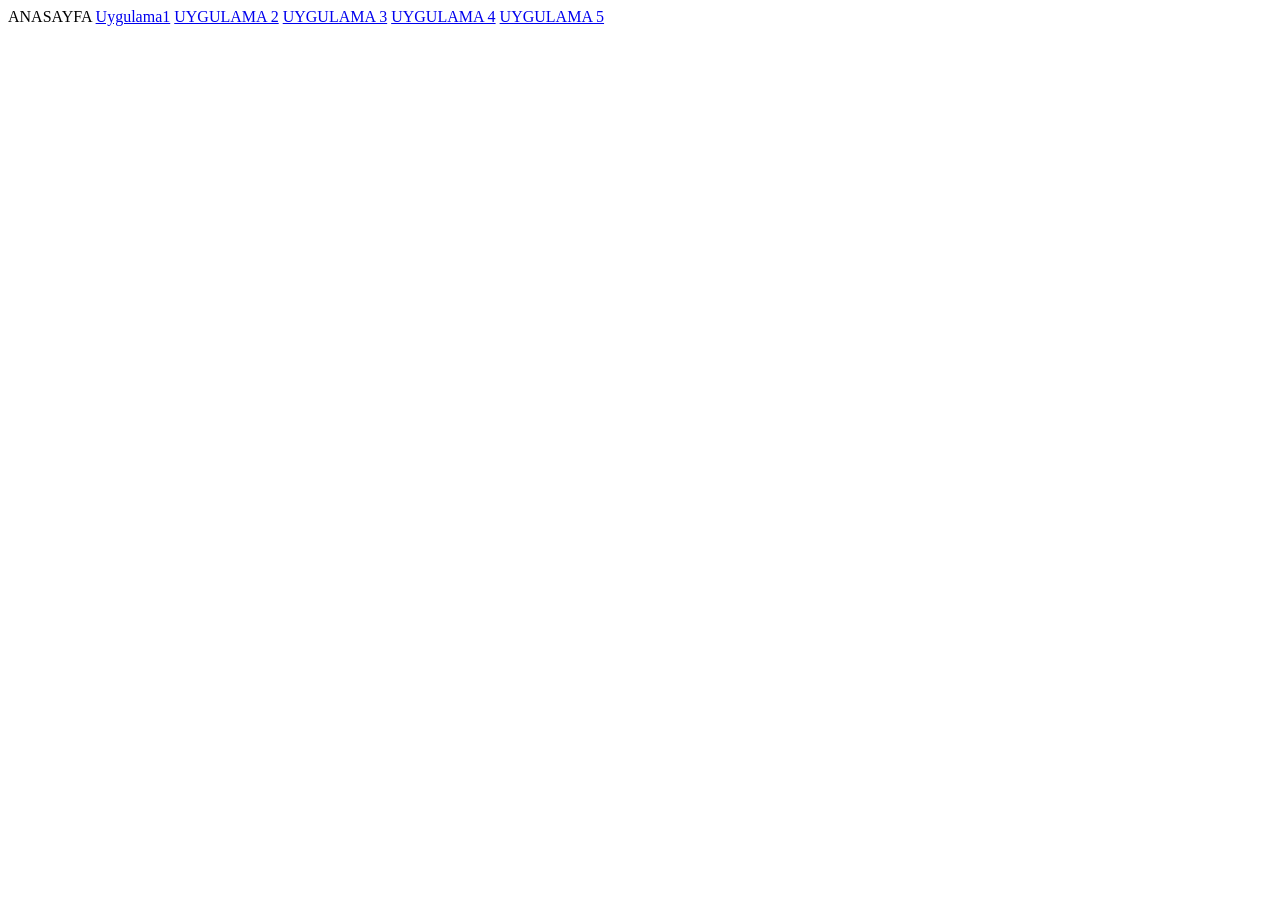
<file: index.html>
<!DOCTYPE html>
<html>
    <body>
        ANASAYFA
        <a href="uygulama1_HTML5.html">Uygulama1</a>
        <a href="uygulama2_h1h6.html">UYGULAMA 2</a>
        <a href="uygulama3_OL.html">UYGULAMA 3</a>
        <a href="uygulama4_UL.html">UYGULAMA 4</a>
        <a href="uygulama5_table.html">UYGULAMA 5</a>
    </body>
</html>
</file>
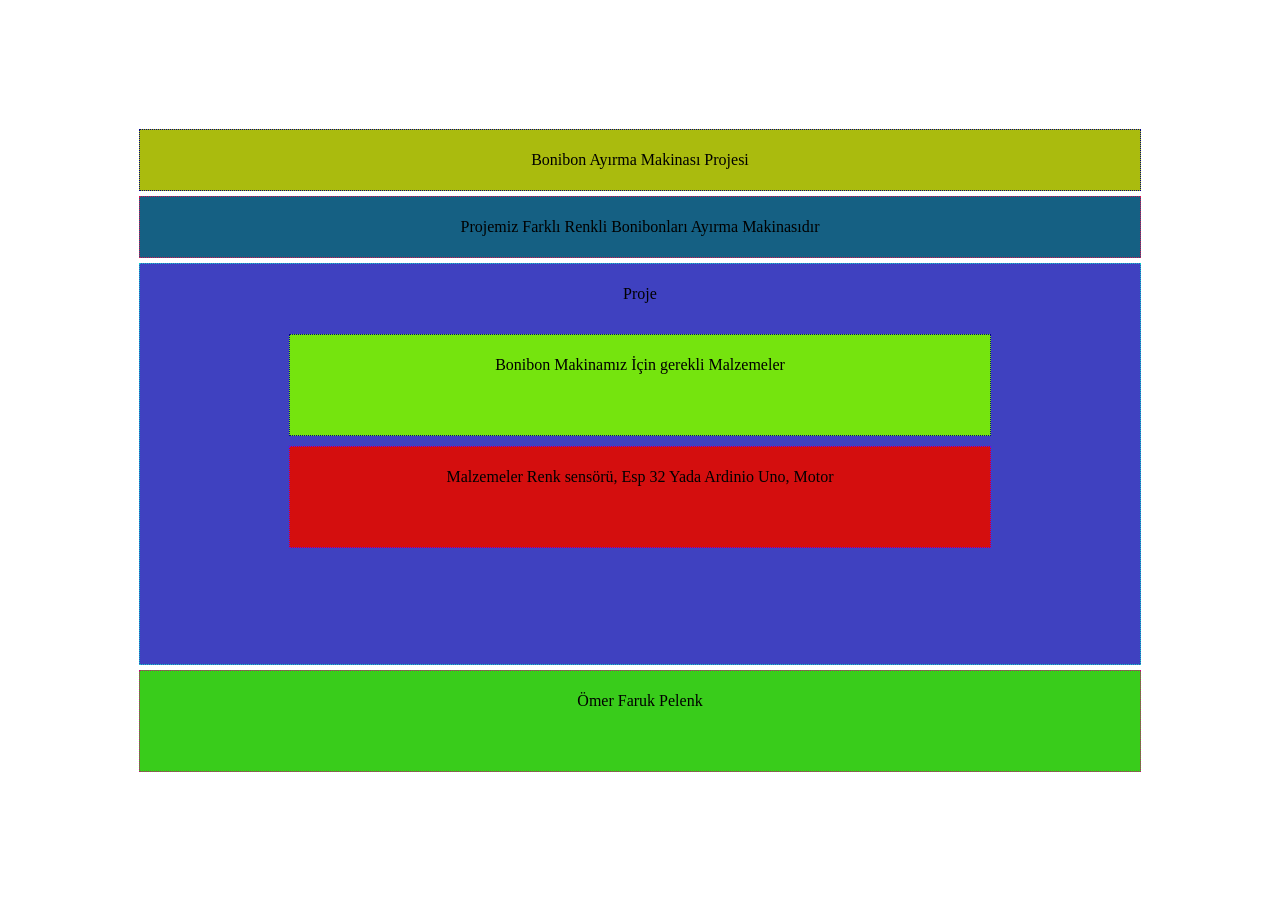
<file: odevler2.html>
<!DOCTYPE html>
<html>
    <head>
        <title>Anlamsal ile Web sayfası</title>
        <style>
           body{
            margin: 0;
            display: flex;
            flex-direction: column;
            align-items: center;
            justify-content: center;
            min-height: 100vh;
           } 

            header{
                width: 1000px;
                border: 1px dotted darkblue;
                height: 60px;
                background-color: rgb(170, 187, 14);
                text-align: center;
                line-height: 60px;
            }

            nav{
                width: 1000px;
                border: 1px dotted rgb(211, 22, 85);
                height: 60px;
                background-color: rgb(21, 96, 131);
                text-align: center;
                line-height: 60px;
                float: left;
                margin-top: 5px;
            }

            section{
                width: 1000px;
                border: 1px dotted rgb(18, 202, 202);
                height: 400px;
                background-color: #3f41c0;
                text-align: center;
                line-height: 60px;
                margin-top: 5px;
            }

            section header{
                width: 700px;
                border: 1px dotted darkblue;
                height: 100px;
                background-color: #75e40e;
                text-align: center;
                line-height: 60px;
                margin: 10px auto;
            }

            section article{
                width: 700px;
                border: 1px dotted rgb(112, 12, 226);
                height: 100px;
                background-color:  #d40e0e;
                text-align: center;
                line-height: 60px;
                margin: auto auto;
            }

            footer{
                width: 1000px;
                border: 1px dotted rgb(190, 15, 118);
                height: 100px;
                background-color:  #39CC1B;
                text-align: center;
                line-height: 60px;
                float: left;
                margin-top: 5px;
            }

        </style>
    </head>
    <body>
        <header>Bonibon Ayırma Makinası Projesi</header>
        <nav>Projemiz Farklı Renkli Bonibonları Ayırma Makinasıdır</nav>
        <section>Proje
            <header>Bonibon Makinamız İçin gerekli Malzemeler</header>
            <article>Malzemeler Renk sensörü, Esp 32 Yada Ardinio Uno, Motor</article>
        </section>
        <footer>Ömer Faruk Pelenk</footer>
    </body>
</html>
</file>
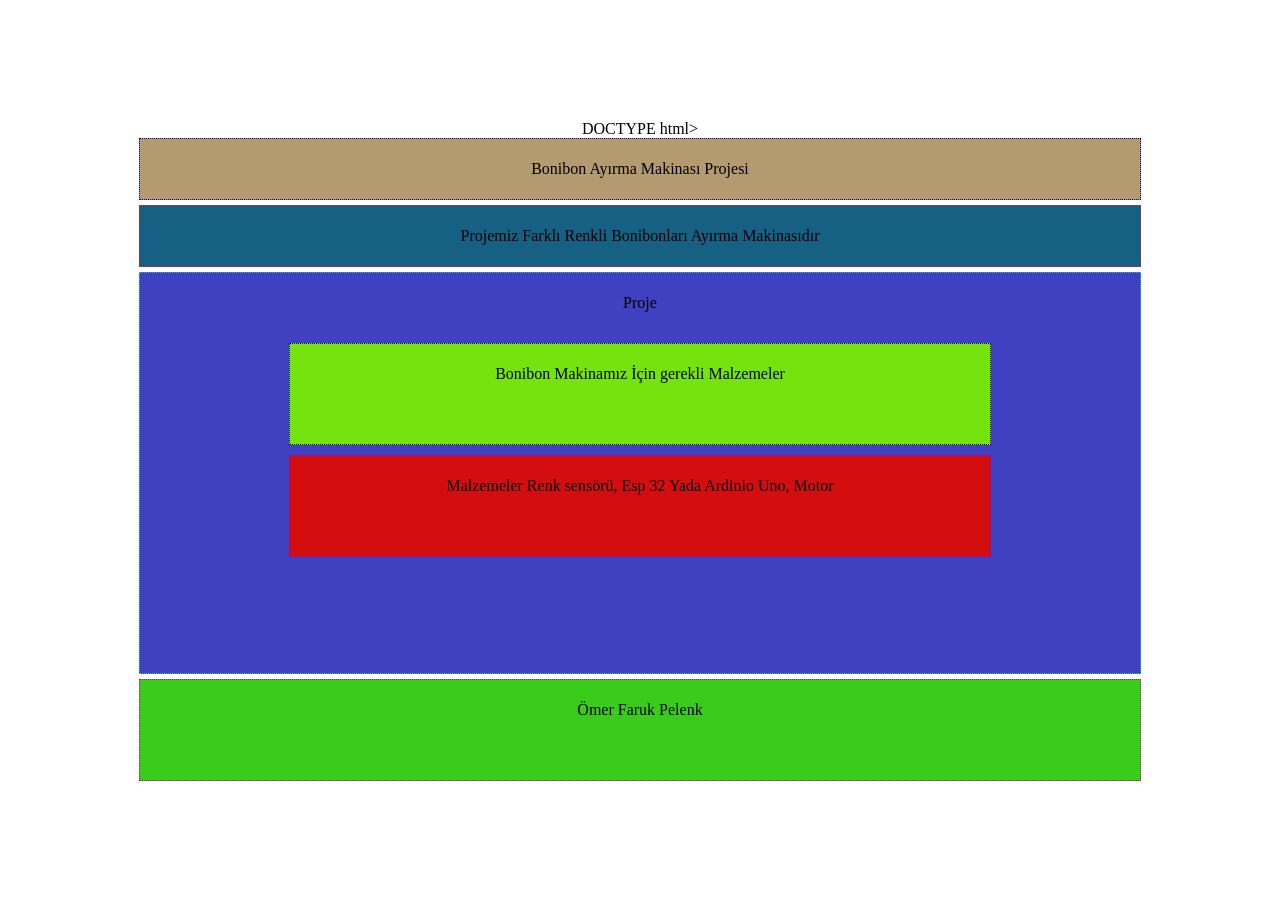
<file: odevler3.html>
DOCTYPE html>
<html>
    <head>
        <title>Anlamsal ile Web sayfası</title>
        <style>
           body{
            margin: 0;
            display: flex;
            flex-direction: column;
            align-items: center;
            justify-content: center;
            min-height: 100vh;
           } 

            header{
                width: 1000px;
                border: 1px dotted darkblue;
                height: 60px;
                background-color: rgb(179, 155, 111);
                text-align: center;
                line-height: 60px;
            }

            nav{
                width: 1000px;
                border: 1px dotted rgb(211, 22, 85);
                height: 60px;
                background-color: rgb(21, 96, 131);
                text-align: center;
                line-height: 60px;
                float: left;
                margin-top: 5px;
            }

            section{
                width: 1000px;
                border: 1px dotted rgb(18, 202, 202);
                height: 400px;
                background-color: #3f41c0;
                text-align: center;
                line-height: 60px;
                margin-top: 5px;
            }

            section header{
                width: 700px;
                border: 1px dotted darkblue;
                height: 100px;
                background-color: #75e40e;
                text-align: center;
                line-height: 60px;
                margin: 10px auto;
            }

            section article{
                width: 700px;
                border: 1px dotted rgb(112, 12, 226);
                height: 100px;
                background-color:  #d40e0e;
                text-align: center;
                line-height: 60px;
                margin: auto auto;
            }

            footer{
                width: 1000px;
                border: 1px dotted rgb(190, 15, 118);
                height: 100px;
                background-color:  #39CC1B;
                text-align: center;
                line-height: 60px;
                float: left;
                margin-top: 5px;
            }

        </style>
    </head>
    <body>
        <header>Bonibon Ayırma Makinası Projesi</header>
        <nav>Projemiz Farklı Renkli Bonibonları Ayırma Makinasıdır</nav>
        <section>Proje
            <header>Bonibon Makinamız İçin gerekli Malzemeler</header>
            <article>Malzemeler Renk sensörü, Esp 32 Yada Ardinio Uno, Motor</article>
        </section>
        <footer>Ömer Faruk Pelenk</footer>
    </body>
</html>
</file>
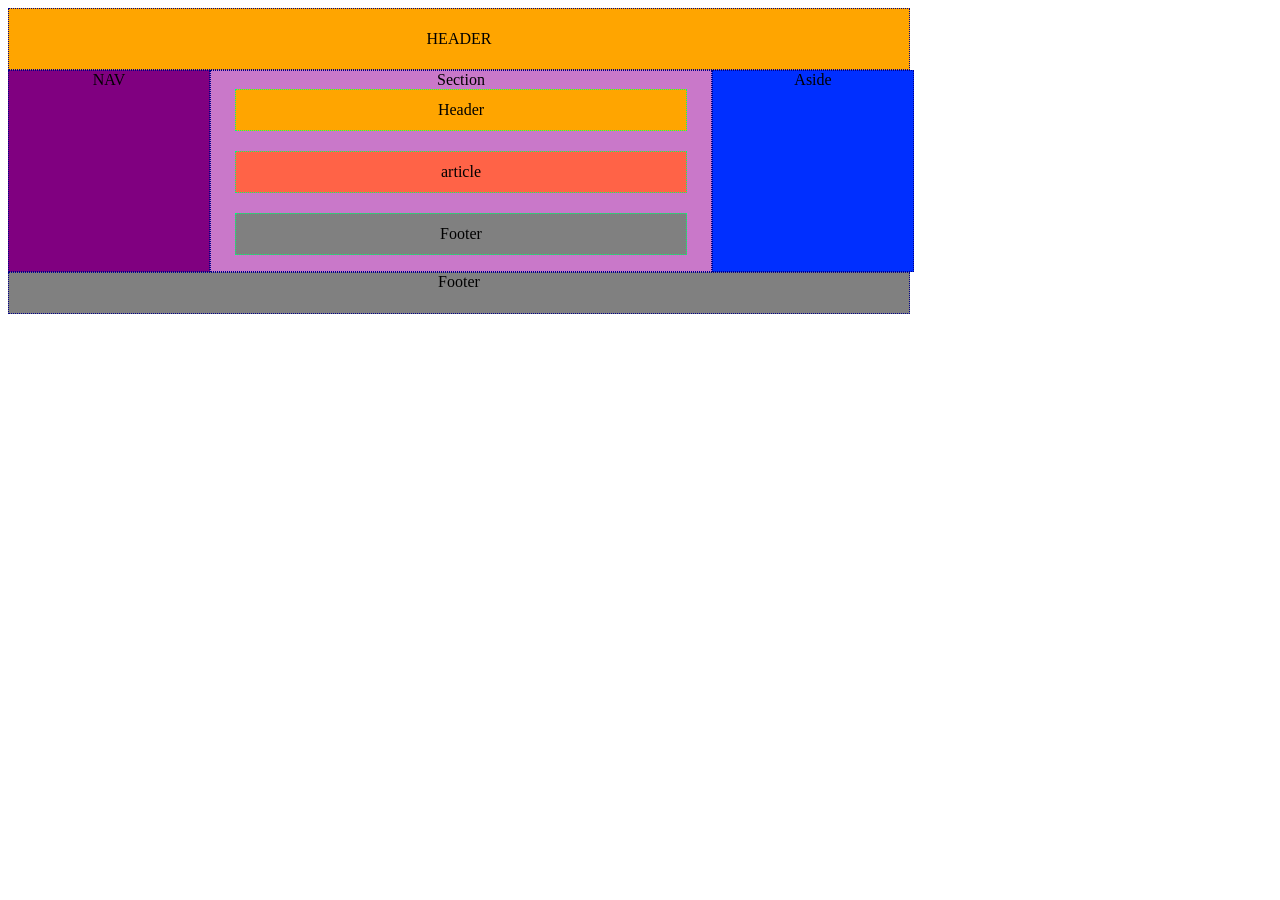
<file: uygulama11_html5_sablonu.html>
<!DOCTYPE html>
<html>
    <head>
        <title>Div ile HTML Web sayfası şablonu</title>
        <style>
            header{
                
                width: 900px;
                border: 1px dotted darkblue;
                height: 60px;
                background-color: orange;
                text-align: center;
                line-height: 60px;
            }
            nav{
                width: 200px;
                border: 1px dotted darkblue;
                height: 200px;
                background-color: purple;
                text-align: center;
                float: left;
            }
            section{
                width: 500px;
                border: 1px dotted darkblue;
                height: 200px;
                background-color: rgb(201, 120, 201);
                text-align: center;
                float: left;
            }
             aside{
                width: 200px;
                border: 1px dotted darkblue;
                height: 200px;
                background-color: rgb(0, 47, 255);
                text-align: center;
                float: left;
            }
            footer{
                width: 900px;
                border:1px dotted darkblue;
                height: 40px;
                background-color: gray;
                text-align: center;
                clear: left;
            }
              section header{
                width: 90%;
                border: 1px dotted rgb(0, 255, 115);
                height: 40px;
                background-color: orange;
                text-align: center;
                line-height: 40px;
                margin: auto auto;
            }
              section article{
                width: 90%;
                border: 1px dotted rgb(0, 255, 115);
                height: 40px;
                background-color: tomato;
                text-align: center;
                line-height: 40px;
                margin: 20px auto;
            }
              section Footer{
                width: 90%;
                border: 1px dotted rgb(0, 255, 115);
                height: 40px;
                background-color: gray;
                text-align: center;
                line-height: 40px;
                margin: auto auto;
            }
            
        
        
            
        </style>
    </head>
    <body>
    <header >HEADER</header>
    <nav>NAV</nav>
     <section >Section
    <header> Header </header>
    <article> article </article>
    <footer> Footer </footer>
    </section>
    <aside  >Aside</aside>
    
    <footer >Footer</footer>
    </body>
</html>
</file>
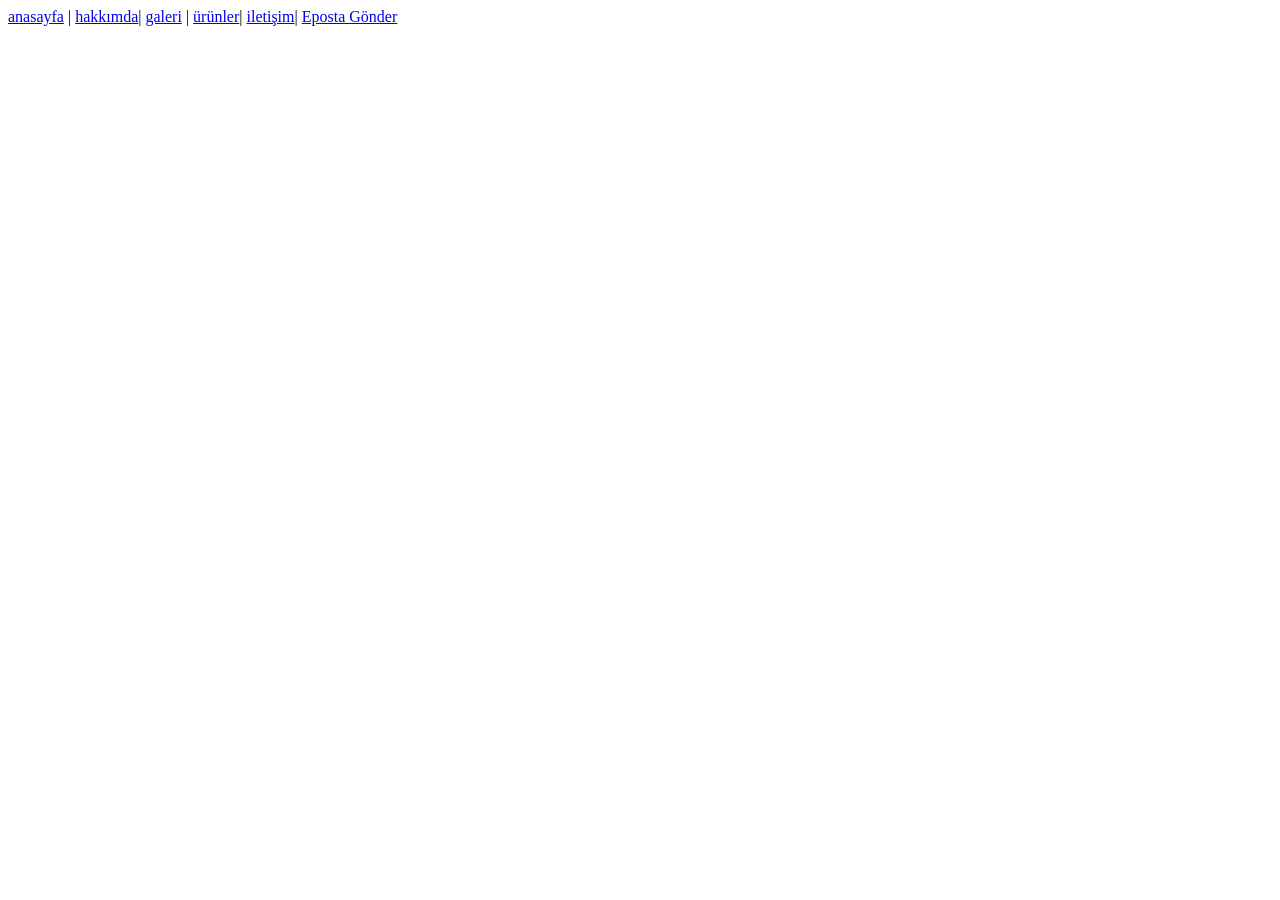
<file: uygulama13.html>
<!DOCTYPE html>
<header>

</header>
<head>
    <body>
<a href="index.html">anasayfa</a> | 
<a href="hakkimda.html">hakkımda</a>| 
<a href="galeri.html">galeri</a> | 
<a href="urunler.html">ürünler</a>| 
<a href="iletisim.html">iletişim</a>| 
<a href="mailto:mailadresim@benimwebsayfam.com.tr">Eposta Gönder</a>
    </body>
</head>
</file>
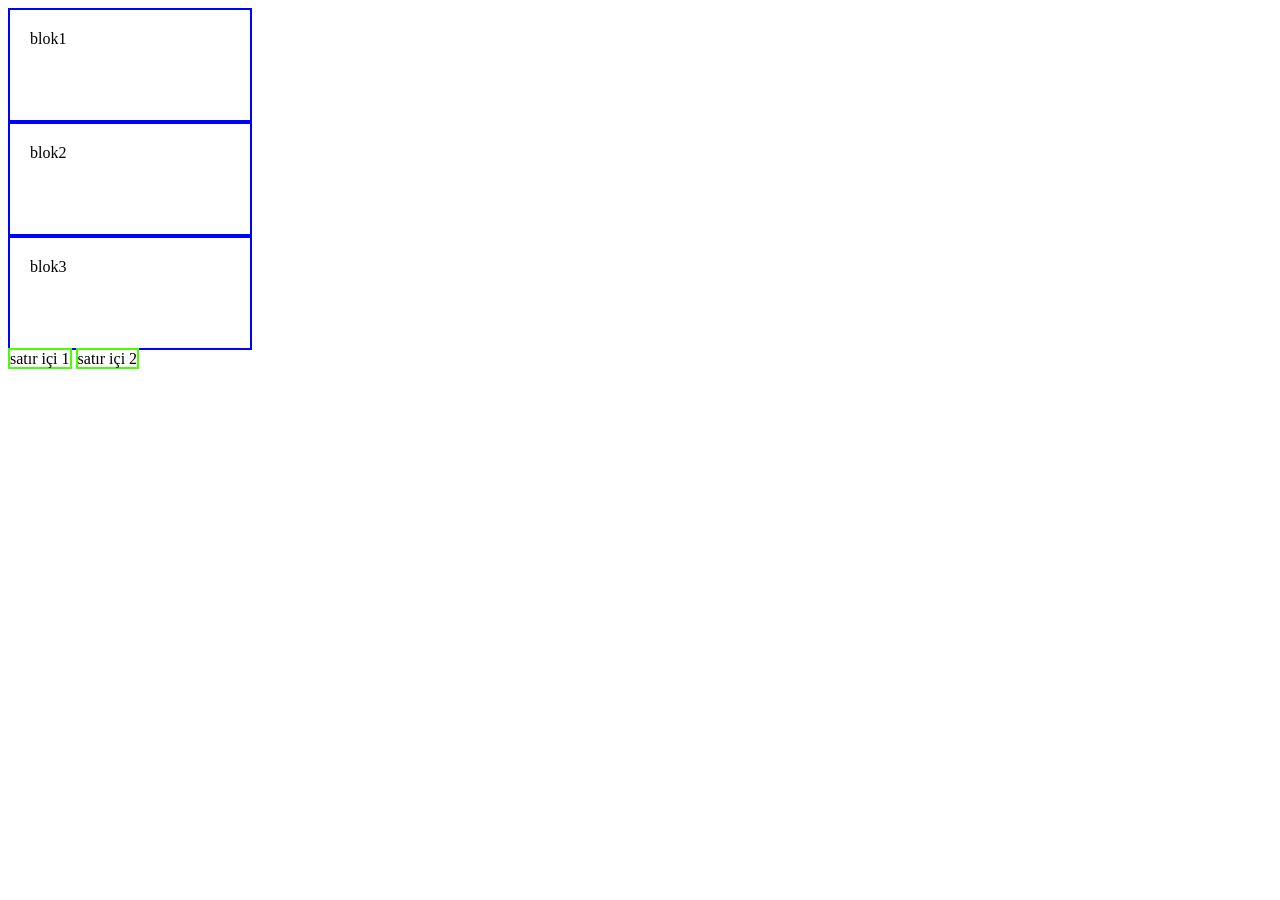
<file: uygulama7.html>
<!DOCTYPE html>
<html>
<head>
    <title>Yerleşim Elemanları</title>
    <style>
        div {
            border: 2px solid blue;
            height: 70px;
            width: 200px;
            padding: 20px;
        }

        span {
            border: 2px solid rgb(72, 255, 0);
            height: 70px;
            width: 100px;
        }
    </style>
</head>
<body>
    <div>blok1</div><div>blok2</div>
    <div>blok3</div>
    <span>satır içi 1</span>
    <span>satır içi 2</span>
</body>
</html>
</file>
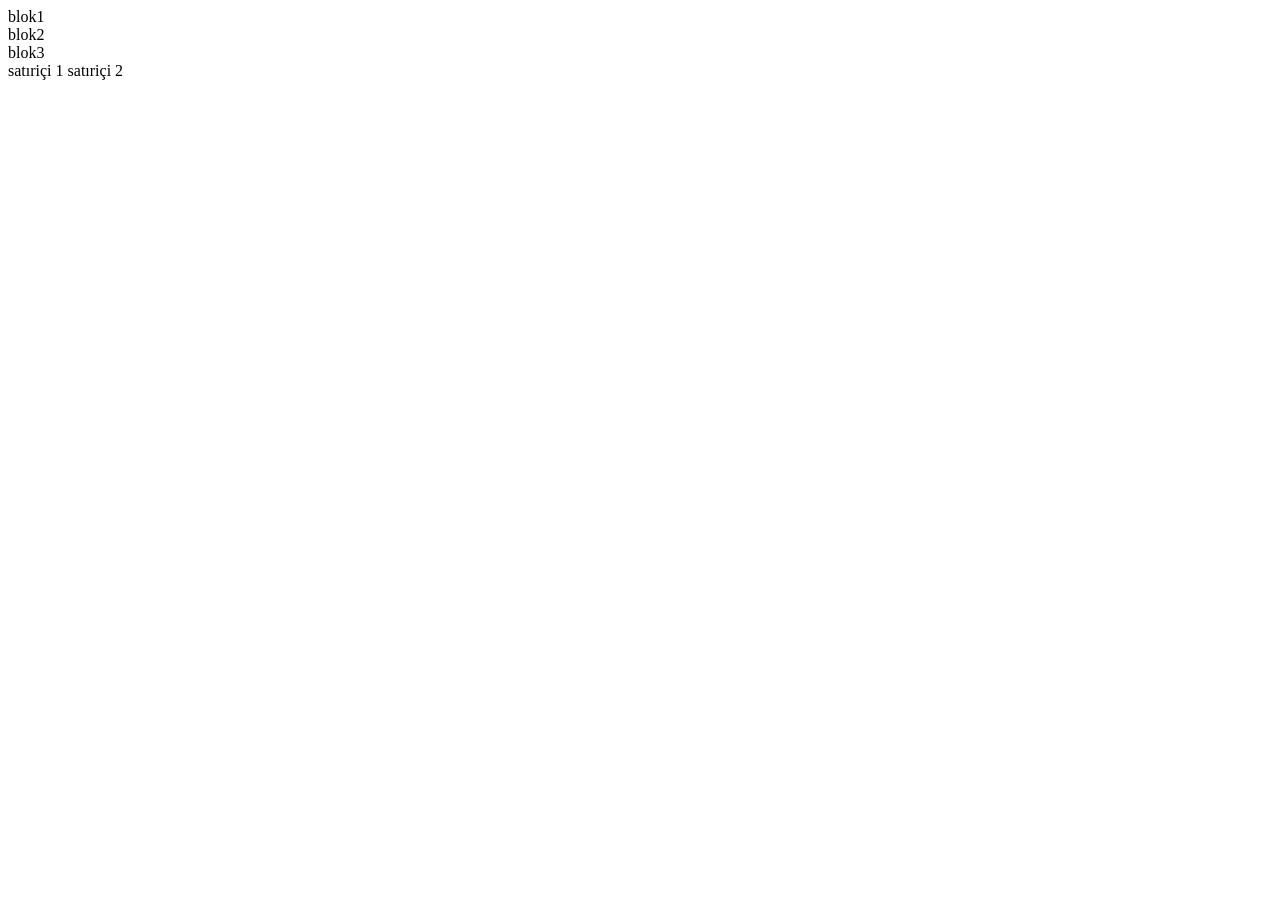
<file: uygulama7_div_span.html>
<!DOCTYPE html>
<html>
 <head>
    <title>Yerleşim Elemanları</title>
 </head>
 <body>
<div>blok1</div><div>blok2</div>    
<div>blok3</div>
<span>satıriçi 1</span>
<span>satıriçi 2</span>
 </body>
</html>
</file>
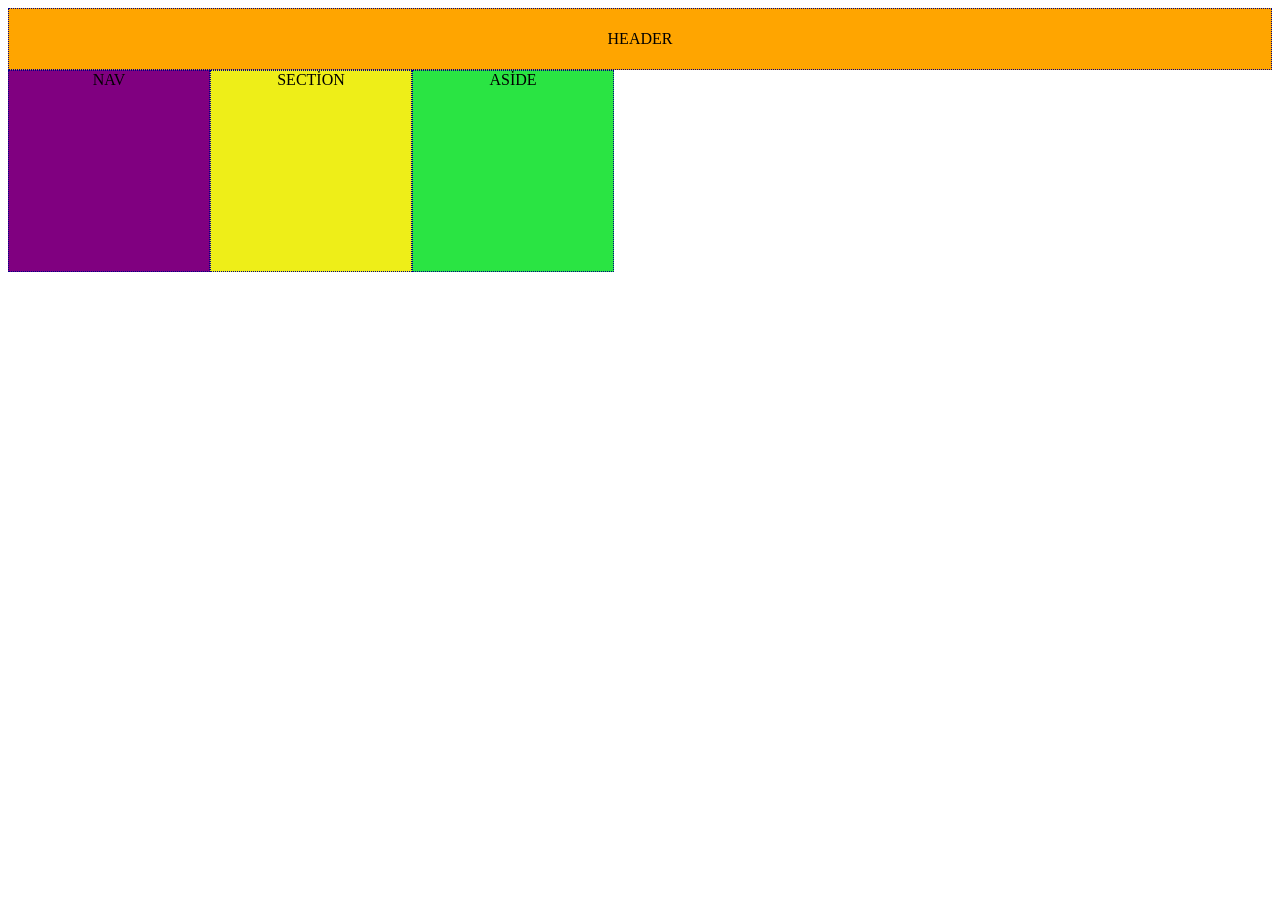
<file: uygulama8_div_sablon.html>
<!DOCTYPE html>
<html>
<head>
<title>Div ile HTML Web Sayfası Şablonu</title>
<style>
    #header{
width:900 ;
border: 1px dotted darkblue;
height:60px;
background-color: orange;
text-align:center;
line-height:60px;
}
#nav{
width:200px;
border: 1px dotted darkblue;
height:200px;
background-color:purple;
text-align:center;
float: left;
}

#section{
width:200px;
border: 1px dotted darkblue;
height:200px;
background-color:rgb(238, 238, 24);
text-align:center;
float:left;
}

#aside{
width:200px;
border: 1px dotted darkblue;
height:200px;
background-color:rgb(42, 228, 67);
text-align:center;
float:left;
}
#Footer{
width:900px;
border:1px dotted darkblue;
height:40px;
background-color:gray;
text-align:center;
clear:left;
}

#sheader{
width:90%;
border: 1px dotted rgb(199, 36, 158);
height:40px;
background-color:orange;
text-align:center;
line-height:40px;
margin:auto;
}

#article{
width:90%;
border: 1px dotted rgb(179, 116, 163);
height:40px;
background-color:tomato;
text-align:center;
line-height:40px;
margin: 20px auto;
}
#sfooter{
width:90%;
border: 1px dotted rgb(73, 151, 182);
height:40px;
background-color:gray;
text-align:center;
line-height:40px;
margin: 20px auto auto;
}

</style>
</head>
<body>
    <div id="header">HEADER</div>
    <div id="nav">NAV</div>
    <div id="section">SECTİON</div>
    <div id="aside">ASİDE</div>
</body>








</html>
</file>
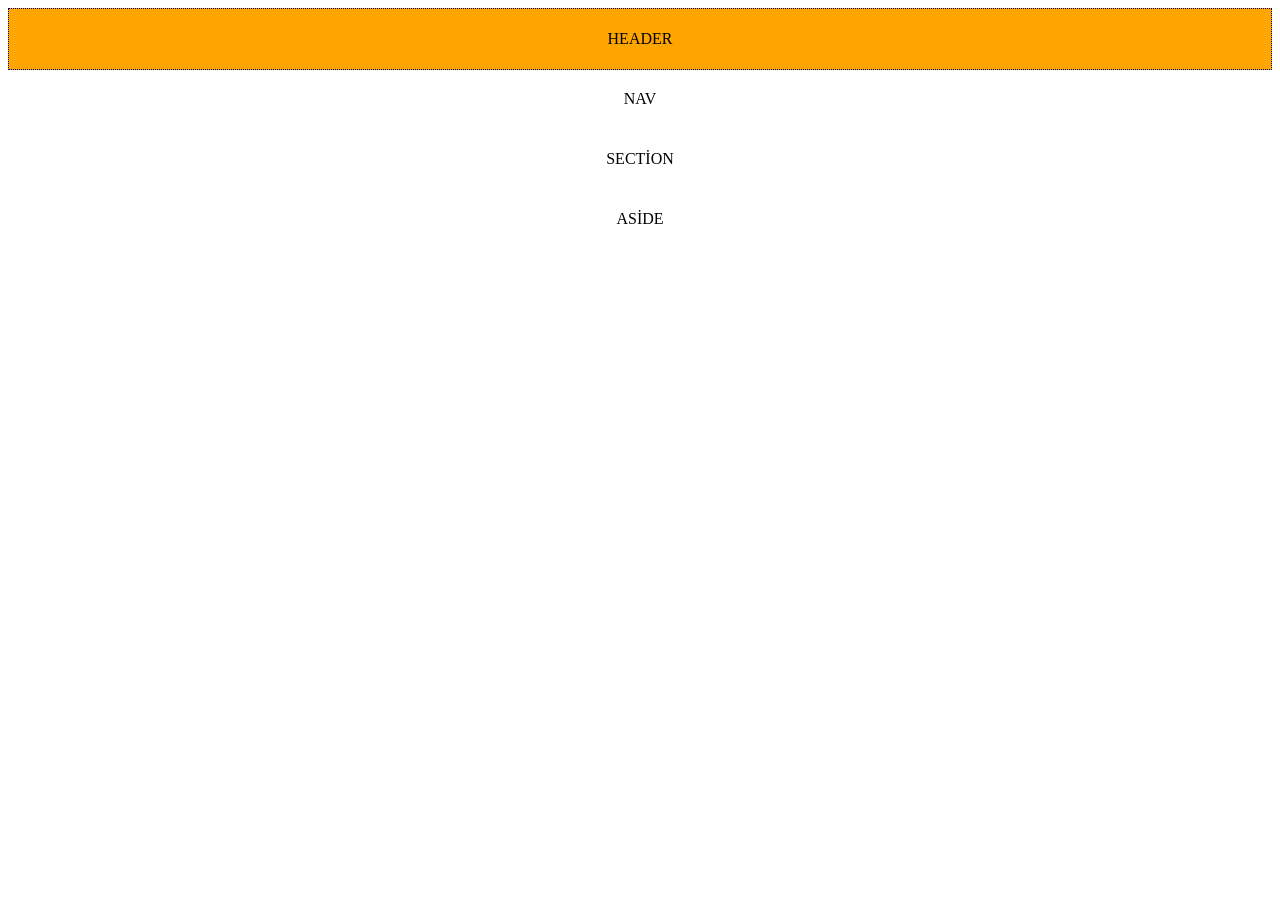
<file: uygulama9_html5.html>
<!DOCTYPE html>
<html>
<head>
<title>Div ile HTML Web Sayfası Şablonu</title>
<style>
 header{
width:900 ;
border: 1px dotted darkblue;
height:60px;
background-color: orange;
text-align:center;
line-height:60px;
}
nav{
width:200px;
border: 1px dotted darkblue;
height:200px;
background-color:purple;
text-align:center;
float: left;
}

section{
width:200px;
border: 1px dotted darkblue;
height:200px;
background-color:rgb(238, 238, 24);
text-align:center;
float:left;
}

aside{
width:200px;
border: 1px dotted darkblue;
height:200px;
background-color:rgb(42, 228, 67);
text-align:center;
float:left;
}
Footer{
width:900px;
border:1px dotted darkblue;
height:40px;
background-color:gray;
text-align:center;
clear:left;
}

section header{
width:90%;
border: 1px dotted rgb(199, 36, 158);
height:40px;
background-color:orange;
text-align:center;
line-height:40px;
margin:auto;
}

section article{
width:90%;
border: 1px dotted rgb(179, 116, 163);
height:40px;
background-color:tomato;
text-align:center;
line-height:40px;
margin: 20px auto;
}
section footer{
width:90%;
border: 1px dotted rgb(73, 151, 182);
height:40px;
background-color:gray;
text-align:center;
line-height:40px;
margin: 20px auto auto;
}

</style>
</head>
<body>
    <header>
    <div id="header">HEADER</div>
    <div id="nav">NAV</div>
    <div id="section">SECTİON</div>
    <div id="aside">ASİDE</div>
</body>

</html>
</file>
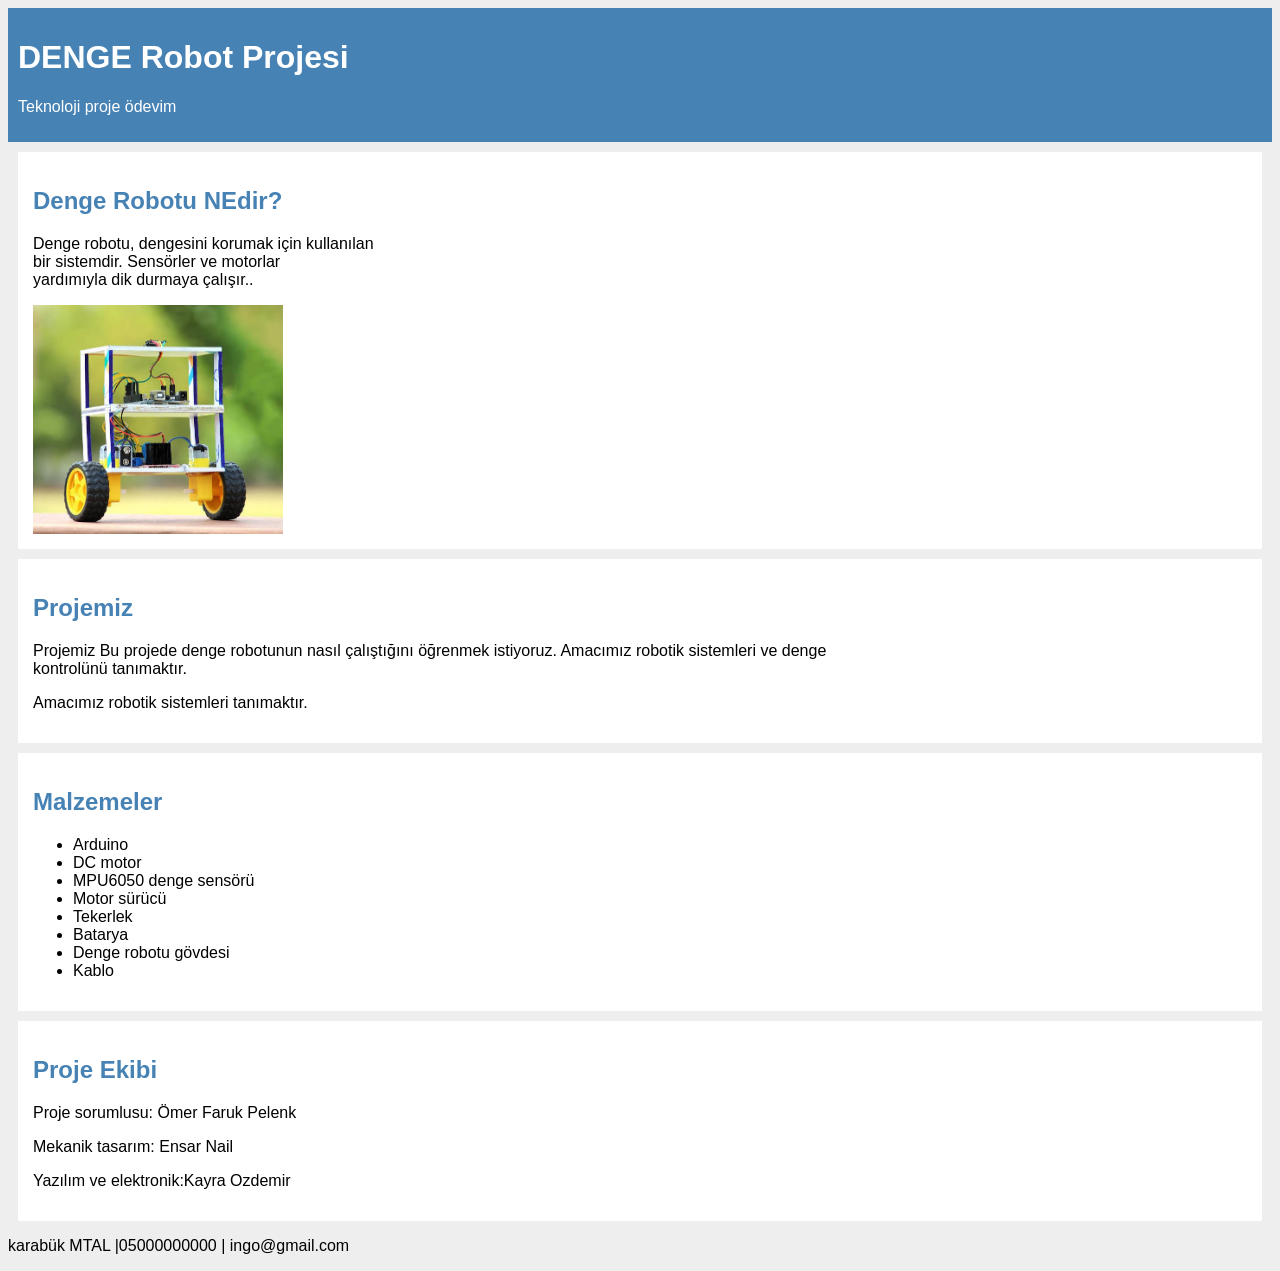
<file: proje/dengerobotu.html>
<html>
<head>
<title>Denge Robotu</title>
<style>
body {font-family:Arial;background:#eee;}
header {background:steelblue;color:white;padding:10px;}
section {background:white;padding:15px;margin:10px;}
h2 {color:steelblue;}
img {width:250px;}
</style>
</head>
<body>

<header>
<h1>DENGE Robot Projesi</h1>
<p>Teknoloji proje ödevim</p>
</header>

<section>
<h2>Denge Robotu NEdir?</h2>
<p>Denge robotu, dengesini korumak için kullanılan<br>
     bir sistemdir. Sensörler ve motorlar<br>
      yardımıyla dik durmaya çalışır..</p>
<img src="images.jpg">
</section>

<section>
<h2>Projemiz</h2>
<p>Projemiz

Bu projede denge robotunun nasıl çalıştığını öğrenmek istiyoruz.

Amacımız robotik sistemleri ve denge 
<br>kontrolünü tanımaktır.</p>
<p>Amacımız robotik sistemleri tanımaktır.</p>
</section>

<section>
<h2>Malzemeler</h2>
<ul>
    <li>Arduino</li>
    <li>DC motor</li>
    <li>MPU6050 denge sensörü</li>
    <li>Motor sürücü</li>
    <li>Tekerlek</li>
    <li>Batarya</li>
    <li>Denge robotu gövdesi</li>
    <li>Kablo</li>
</ul>
</section>

<section>
<h2>Proje Ekibi</h2>
<p>Proje sorumlusu: Ömer Faruk Pelenk</p>
<p>Mekanik tasarım: Ensar Nail</p>
<p>Yazılım ve elektronik:Kayra Ozdemir</p>

</section>

<footer>
<p>karabük MTAL |05000000000 | ingo@gmail.com</p>
</footer>


</body>
</html>
</file>
